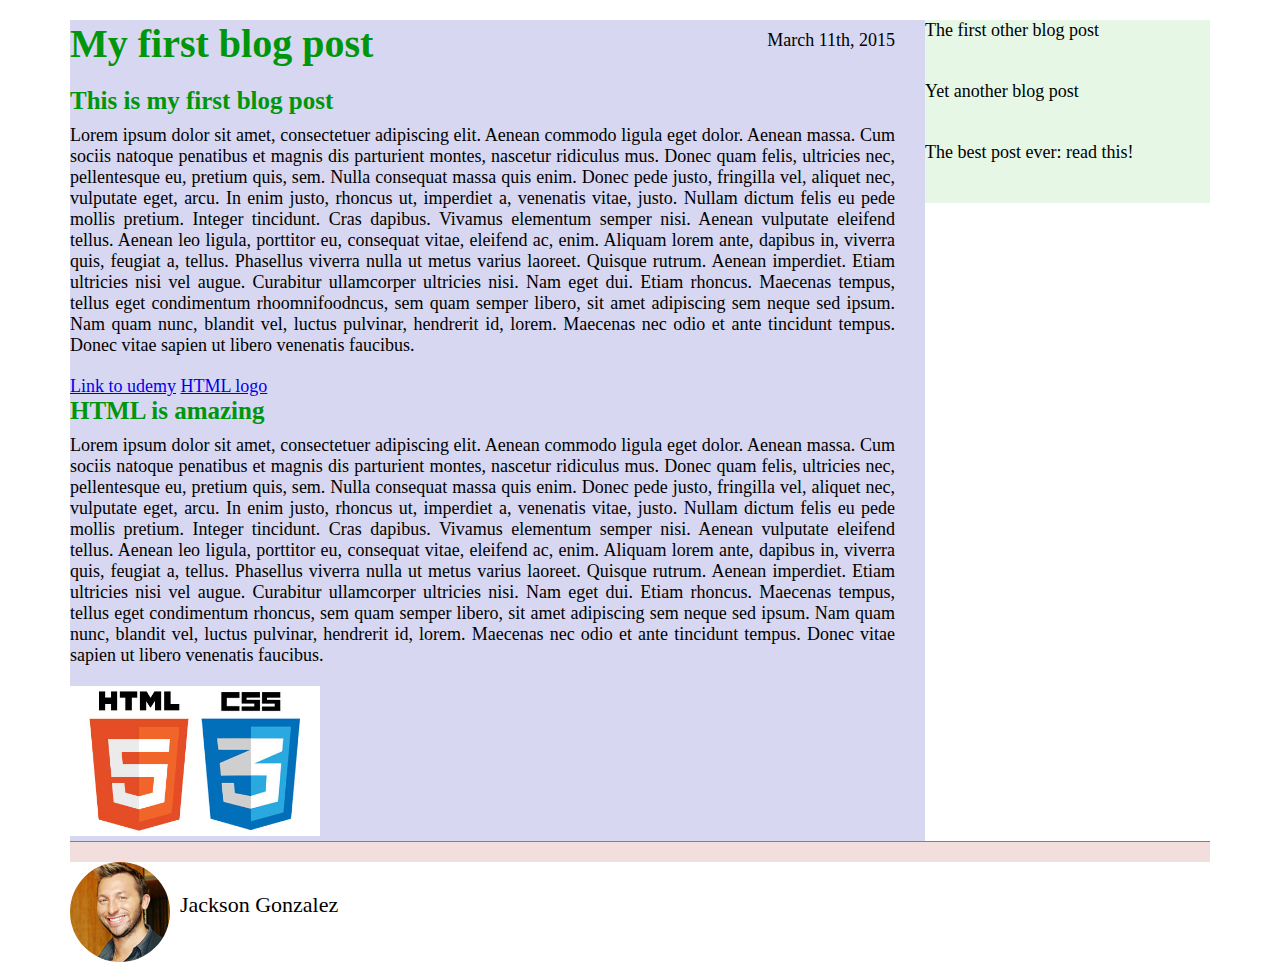
<file: Projects/blog post/index.html>
<!DOCTYPE html>
<html>
    
    <head>
        <title>My first blog post</title>
        <link rel="stylesheet" type="text/css" href="style.css">
    </head>
    
    <body>
        <div class="container">
            <div class="blog-post">
                <h1>My first blog post</h1>
                <p class="date">March 11th, 2015</p>
                <h2>This is my first blog post</h2>
                <p class="main-text">
                    Lorem ipsum dolor sit amet, consectetuer adipiscing elit. Aenean commodo ligula eget dolor. Aenean massa. Cum sociis natoque penatibus et magnis dis parturient montes, nascetur ridiculus mus. Donec quam felis, ultricies nec, pellentesque eu, pretium quis, sem. Nulla consequat massa quis enim. Donec pede justo, fringilla vel, aliquet nec, vulputate eget, arcu. In enim justo, rhoncus ut, imperdiet a, venenatis vitae, justo. Nullam dictum felis eu pede mollis pretium. Integer tincidunt. Cras dapibus. Vivamus elementum semper nisi. Aenean vulputate eleifend tellus. Aenean leo ligula, porttitor eu, consequat vitae, eleifend ac, enim. Aliquam lorem ante, dapibus in, viverra quis, feugiat a, tellus. Phasellus viverra nulla ut metus varius laoreet. Quisque rutrum. Aenean imperdiet. Etiam ultricies nisi vel augue. Curabitur ullamcorper ultricies nisi. Nam eget dui. Etiam rhoncus. Maecenas tempus, tellus eget condimentum rhoomnifoodncus, sem quam semper libero, sit amet adipiscing sem neque sed ipsum. Nam quam nunc, blandit vel, luctus pulvinar, hendrerit id, lorem. Maecenas nec odio et ante tincidunt tempus. Donec vitae sapien ut libero venenatis faucibus.
                </p>

                <a href="http://www.udemy.com" target="_blank">Link to udemy</a>
                <a href="logo.jpg" target="_blank">HTML logo</a>

                <h2>HTML is amazing</h2>
                <p class="main-text">
                    Lorem ipsum dolor sit amet, consectetuer adipiscing elit. Aenean commodo ligula eget dolor. Aenean massa. Cum sociis natoque penatibus et magnis dis parturient montes, nascetur ridiculus mus. Donec quam felis, ultricies nec, pellentesque eu, pretium quis, sem. Nulla consequat massa quis enim. Donec pede justo, fringilla vel, aliquet nec, vulputate eget, arcu. In enim justo, rhoncus ut, imperdiet a, venenatis vitae, justo. Nullam dictum felis eu pede mollis pretium. Integer tincidunt. Cras dapibus. Vivamus elementum semper nisi. Aenean vulputate eleifend tellus. Aenean leo ligula, porttitor eu, consequat vitae, eleifend ac, enim. Aliquam lorem ante, dapibus in, viverra quis, feugiat a, tellus. Phasellus viverra nulla ut metus varius laoreet. Quisque rutrum. Aenean imperdiet. Etiam ultricies nisi vel augue. Curabitur ullamcorper ultricies nisi. Nam eget dui. Etiam rhoncus. Maecenas tempus, tellus eget condimentum rhoncus, sem quam semper libero, sit amet adipiscing sem neque sed ipsum. Nam quam nunc, blandit vel, luctus pulvinar, hendrerit id, lorem. Maecenas nec odio et ante tincidunt tempus. Donec vitae sapien ut libero venenatis faucibus.
                </p>
                <img src="logo.jpg" alt="The HTML5 logo">
                
            </div>
            
            <div class="other-posts">
                <div class="other">
                    The first other blog post
                </div>
                
                <div class="other">
                    Yet another blog post
                </div>
                
                <div class="other">
                    The best post ever: read this!
                </div>
            </div>
            
            <div class="clearfix"></div>
            
            <div class="author-box">
                <img src="author.jpg" alt="Author photo">
                <p class="author-text">Jackson Gonzalez</p>
            </div>
            
        </div>
        
        
    </body>
    
</html>
</file>
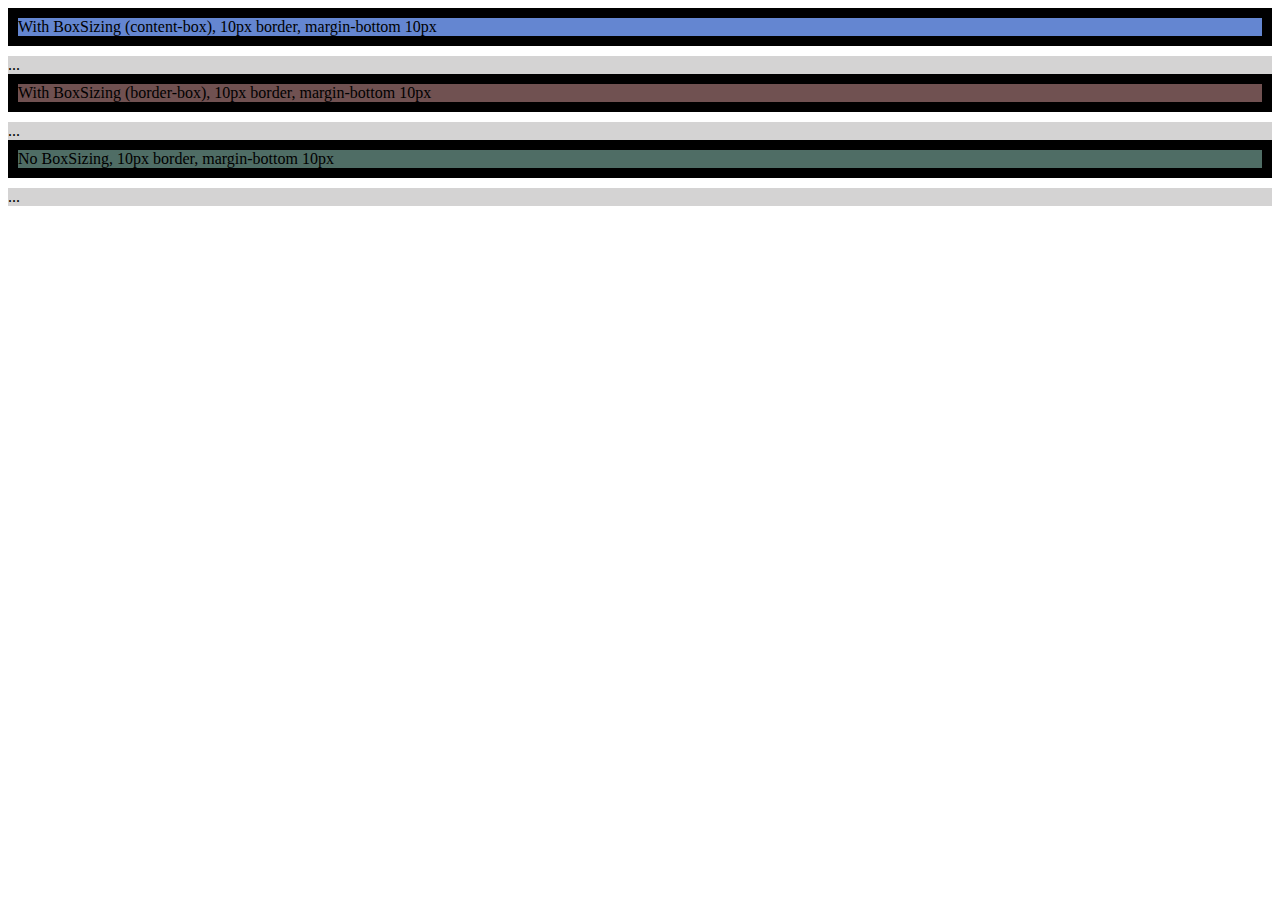
<file: Projects/blog post/zNotes/test/index.html>
<!DOCTYPE html>
<html lang="en">
<head>
    <meta charset="UTF-8">
    <meta name="viewport" content="width=device-width, initial-scale=1.0">
    <meta http-equiv="X-UA-Compatible" content="ie=edge">
    <link rel="stylesheet" type="text/css" href="style.css">    
    <title>Document</title>
</head>
<body>
    <div class="no-box-sizing-content-box">
        With BoxSizing (content-box), 10px border, margin-bottom 10px
    </div>

    <div class="normalise">
        ...
    </div>

    <div class="no-box-sizing-border-box">
        With BoxSizing (border-box), 10px border, margin-bottom 10px
    </div>

    <div class="normalise">
        ...
    </div>

    <div class="with-box-sizing-initial">
        No BoxSizing, 10px border, margin-bottom 10px
    </div>

    <div class="normalise">
        ...
    </div>
</body>
</html>
</file>
<file: Projects/blog post/style.css>
* {
    margin: 0;
    padding: 0;
    box-sizing: border-box;

    /* border-style: solid;
    border-width: 1px; */
    /* background-color: rgb(231, 231, 200); */
}

.clearfix:after{
    content: "";
    display: table;
    clear: both;
}

body {
    font-size: Helvetica Neue, Arial;
    font-size: 18px;
}

h1, h2 {
    color: #00960b;
}

h1 {
    font-size: 40px;
    margin-bottom: 20px;
}

h2 {
    font-size: 25px;
    margin-bottom: 10px;
}

.main-text {
    text-align: justify;
    margin-bottom: 20px;
}

.author-text {
    font-size: 22px;
    float: left;
    margin-top: 30px;
    margin-left: 10px;
}

.container {
    width: 1140px;
    /* margin-left: auto;
    margin-right: auto;
    margin-top: 20px; */
    /* margin: top right bottom left  */
    margin: 20px auto 0 auto;
}

.blog-post {
    width: 75%;
    float: left;
    padding-right: 30px;
    background-color: rgb(215, 215, 241);
    position: relative;
}

.other-posts{
    width: 25%;
    float: right;
    background-color: rgb(230, 247, 230);
}

.author-box{
    padding-top: 20px;
    border-top: 1px solid #808080;
    background-color: rgb(243, 222, 222);
}

.other {
    margin-bottom: 40px;
}

.author-box img {
    height: 100px;
    width: 100px;
    border-radius: 50%;
    float: left;
}

.blog-post img {
    height: 150px;
    width: auto;    
}

.date {
    position: absolute; 
    top: 10px;
    right: 30px; 
}
</file>
<file: Projects/blog post/zNotes/test/style.css>
.normalise {
    background-color: rgb(212, 211, 211);
}

.no-box-sizing-content-box {
    border: 10px solid black;
    background-color: rgb(100, 134, 209);
    box-sizing: content-box;
    margin-bottom:10px;
}

.no-box-sizing-border-box {
    border: 10px solid black;
    background-color: rgb(112, 81, 81);
    box-sizing: border-box;
    margin-bottom: 10px;
}

.with-box-sizing-initial {
    border: 10px solid black;
    background-color: rgb(79, 109, 101);
    box-sizing: initial;
    margin-bottom: 10px;
}
</file>
